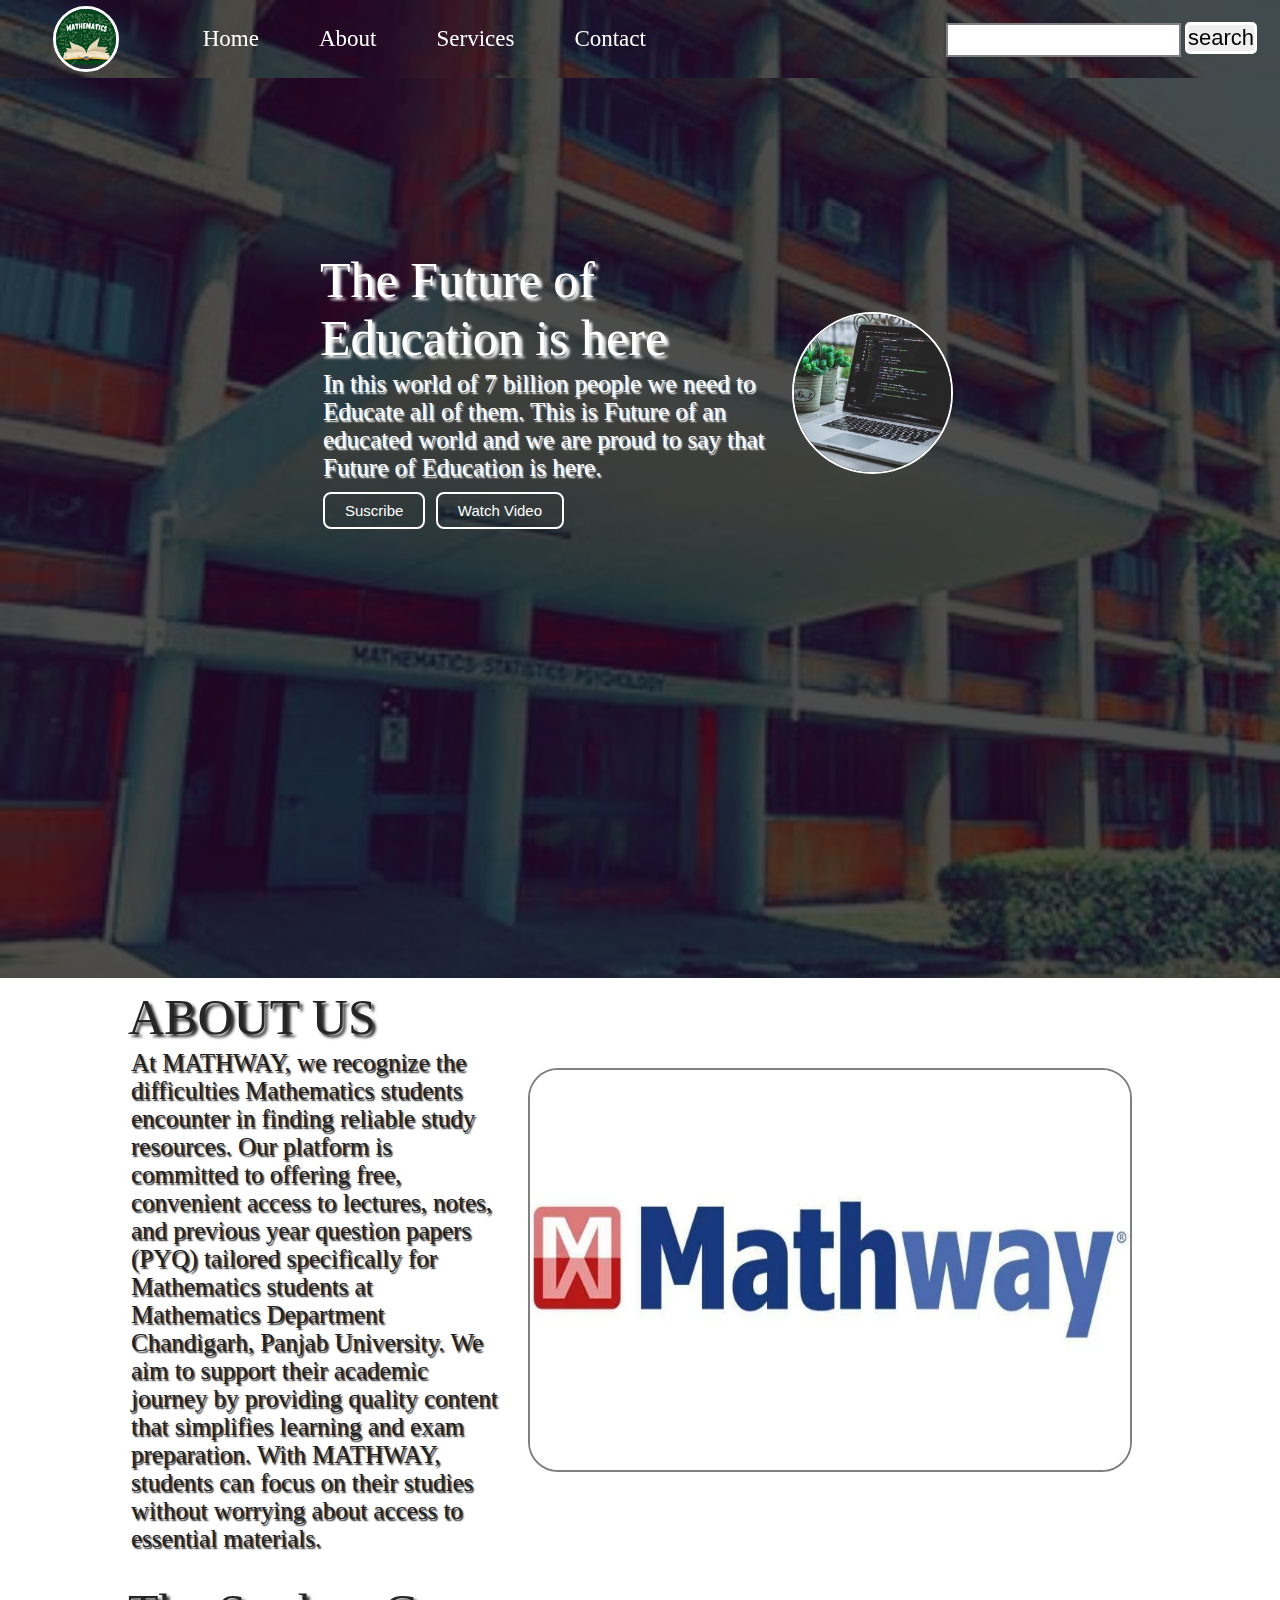
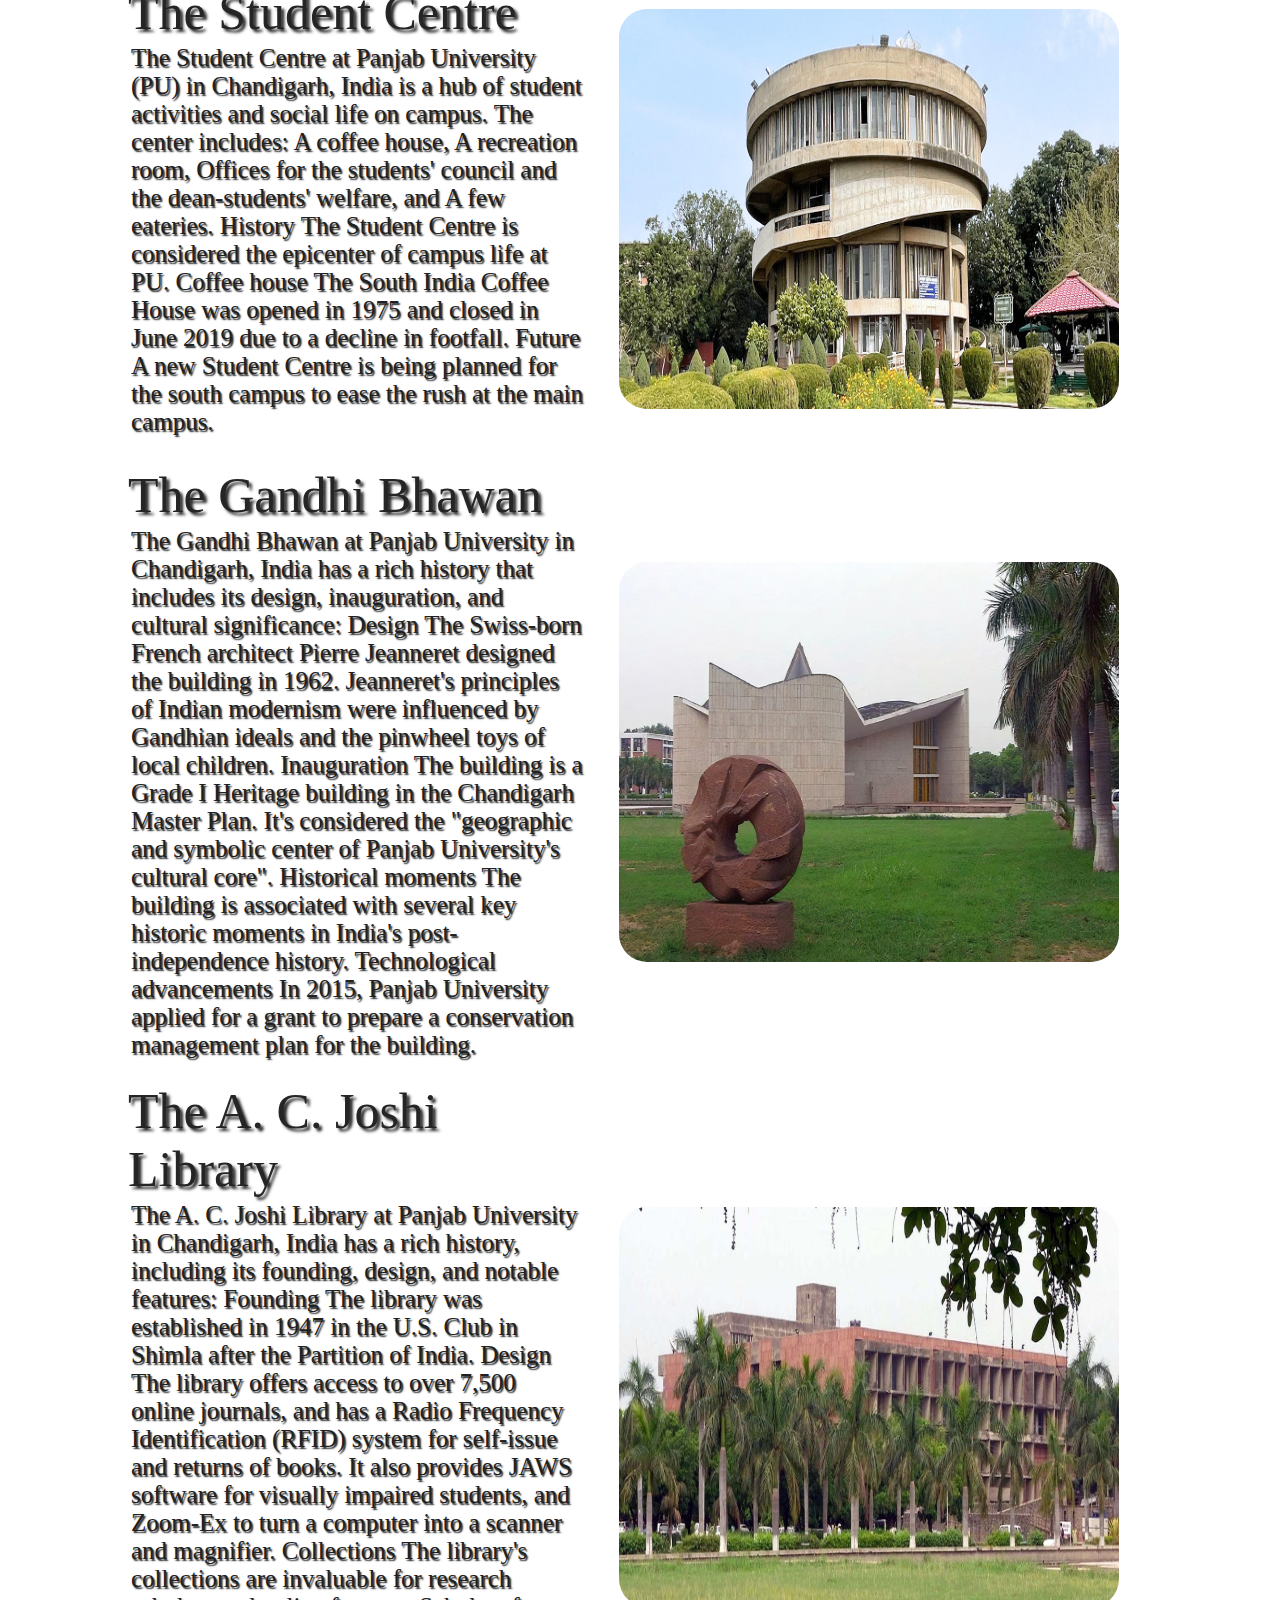
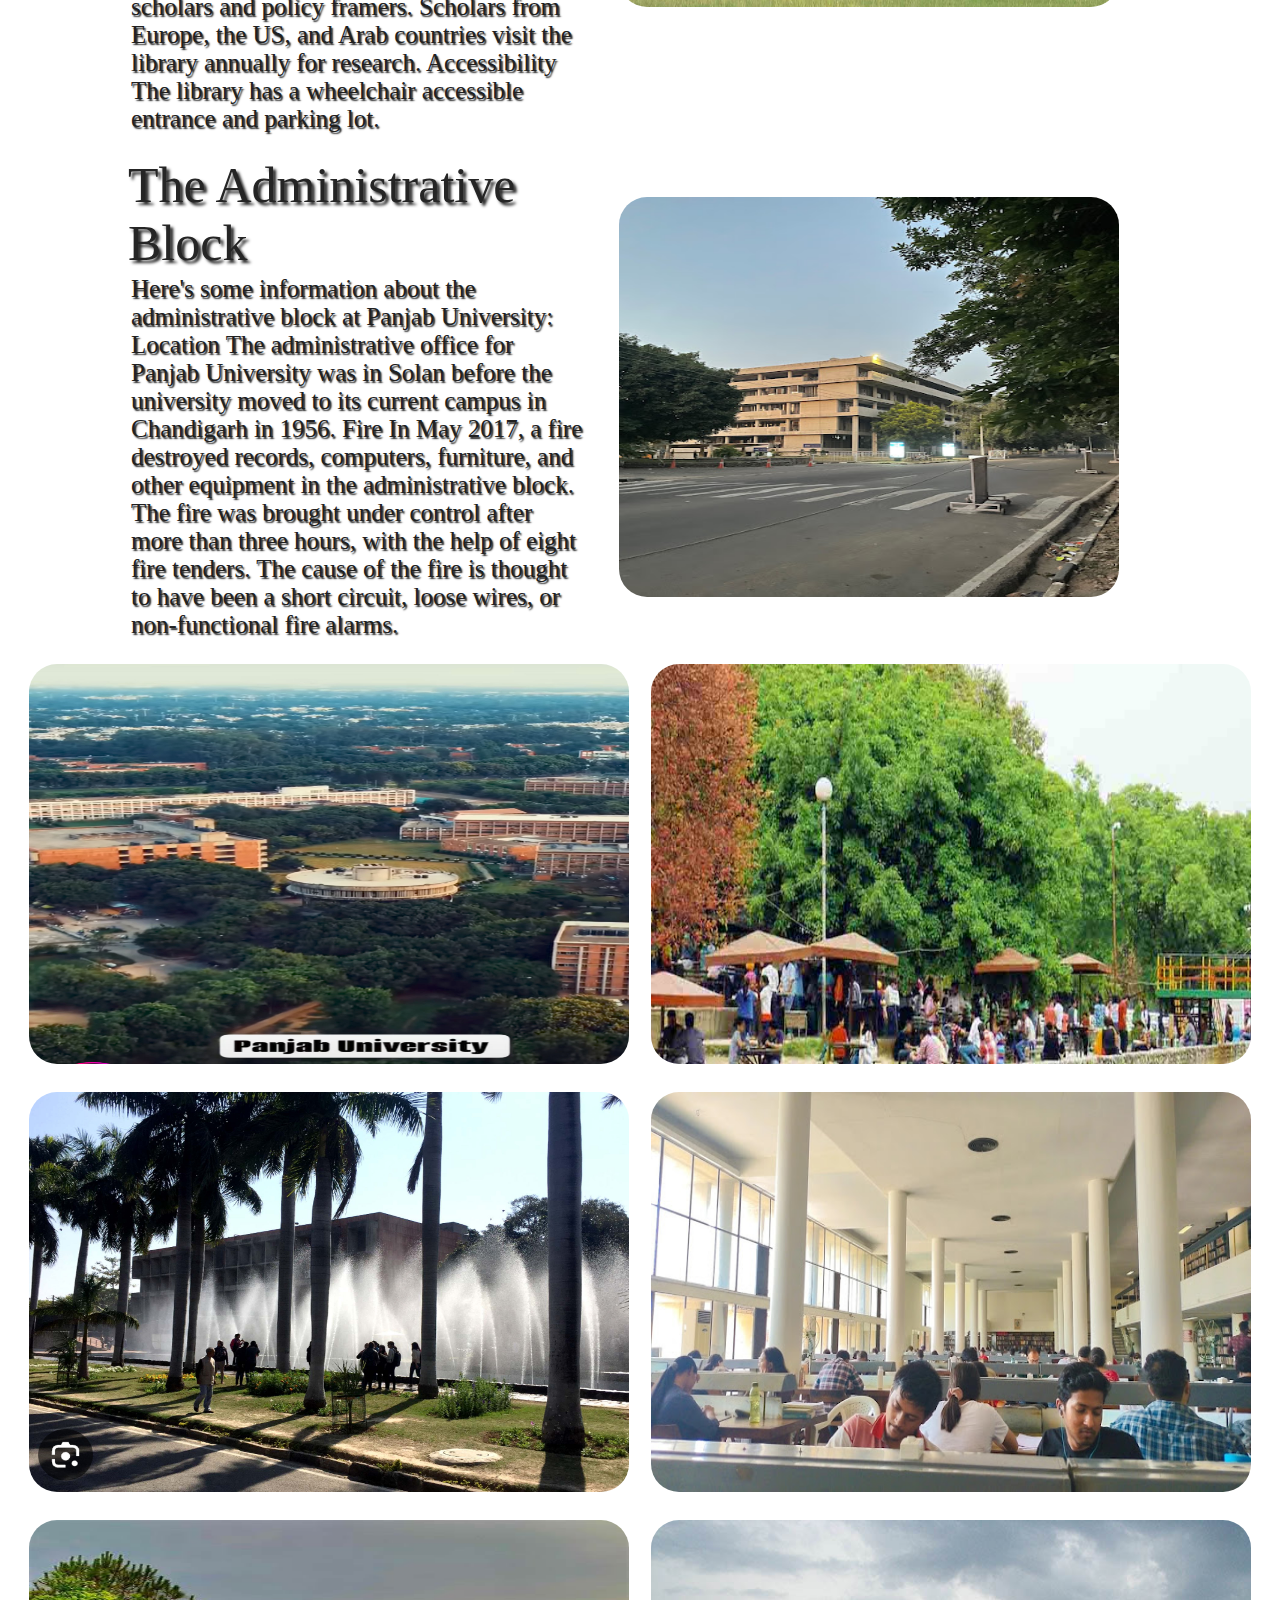
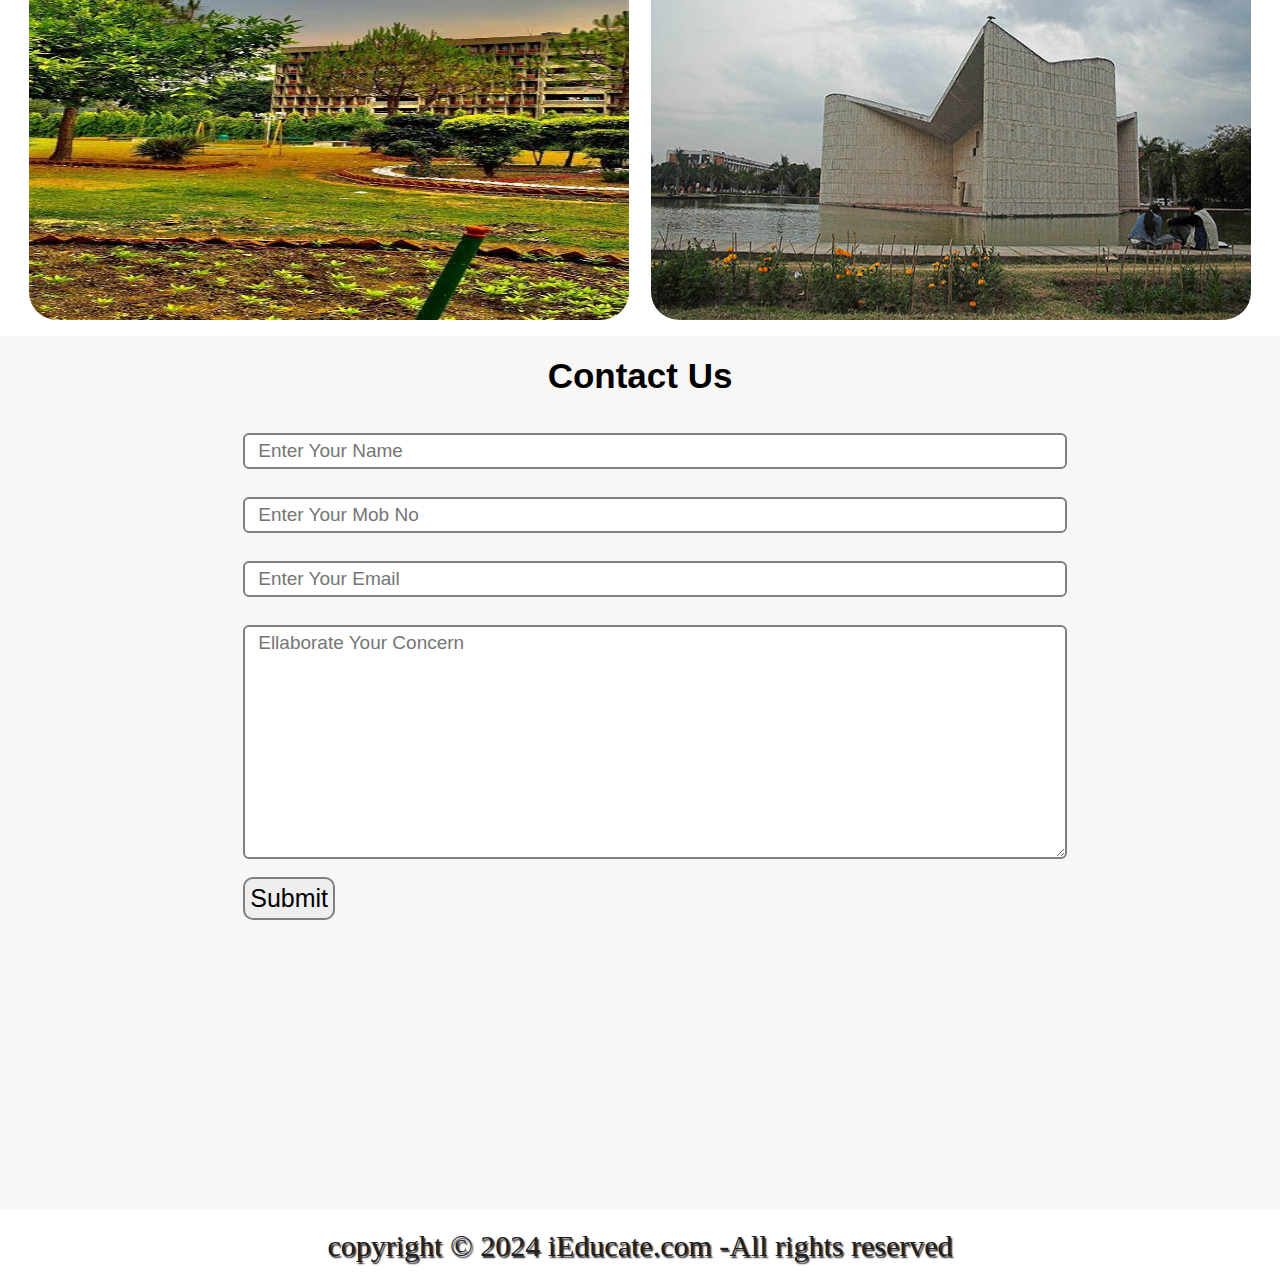
<file: index.html>
<!DOCTYPE html>
<html lang="en">
<head>
    <meta charset="UTF-8">
    <meta name="viewport" content="width=device-width, initial-scale=1.0">
    <link rel="stylesheet" href="index.css">
    <title>iEducate-Transforming online Education</title>
</head>
<body>
 <nav class="navbar background h-nav-resp">
    <ul class="nav-list v-class-resp">
       <div class="logo"><img src="iconmathematic2.jpg" alt="logo"></div>
        <li><a href="index.html">Home</a></li>
        <li><a href="about.html">About</a></li>
        <li><a href="#services">Services</a></li>
        <li><a href="#contact">Contact</a></li>
    </ul>
    <div class="rightNav v-class-resp">
        <input  type="text" name="search" id="search">
        <button class="btnbtn-sm">search</button>
    </div>
    
    <div class="burger">
        <div class="line"></div>
        <div class="line"></div>
        <div class="line"></div>
    </div>

 </nav>

 <section class="background firstSection">
    <div class="box-main">
        <div class="firstHalf">
            <p class="text-big">The Future of Education is here</p>
            <p class="text-small1">In this world of 7 billion people
                 we need to Educate
                 all of them. This is Future of an educated world
                  and we are proud to
                  say that Future of Education is here.</p>
                  <div class="buttons">
                 <button class="btn1">Suscribe</button>
                 <button class="btn2">Watch Video</button>

                  </div>
        </div>

        <div class="secondHalf">
            
            <img class="math3" src="laptop3.jpg" alt="">
        </div>
    </div>

 </section>

 

<section class="section">
    <div class="paras">
    <p class="sectionTag text-big1">ABOUT US</p>
   <p class="sectionSubTag text-small">At MATHWAY, we recognize the difficulties Mathematics students encounter in finding reliable study resources. Our platform is committed to offering free, convenient access to lectures, notes, and previous year question papers (PYQ) tailored specifically for Mathematics students at Mathematics Department Chandigarh, Panjab University. We aim to support their academic journey by providing quality content that simplifies learning and exam preparation. With MATHWAY, students can focus on their studies without worrying about access to essential materials.
   </p>
</div>

      <div class="thumbnail00">
        <img  src="mathway.webp" alt="laptop-image">
      </div>
</section>

<section class="section section-left">
    <div class="paras">
    <p class="sectionTag text-big1">The Student Centre </p>
   <p class="sectionSubTag text-small">The Student Centre at Panjab University (PU) in Chandigarh, India is a hub of student activities and social life on campus. The center includes: A coffee house, A recreation room, Offices for the students' council and the dean-students' welfare, and A few eateries. History
    The Student Centre is considered the epicenter of campus life at PU.
    Coffee house
    The South India Coffee House was opened in 1975 and closed in June 2019 due to a decline in footfall.
    Future
    A new Student Centre is being planned for the south campus to ease the rush at the main campus.

   </p>
</div>

      <div class="thumbnail">
        <img  src="sttuucc.jpg" alt="laptop-image">
      </div>
</section>



<section class="section section-left">
    <div class="paras">
    <p class="sectionTag text-big1">The Gandhi Bhawan</p>
   <p class="sectionSubTag text-small">The Gandhi Bhawan at Panjab University in Chandigarh, India has a rich history that includes its design, inauguration, and cultural significance: 
    Design
    The Swiss-born French architect Pierre Jeanneret designed the building in 1962. Jeanneret's principles of Indian modernism were influenced by Gandhian ideals and the pinwheel toys of local children. 
    Inauguration
   
    The building is a Grade I Heritage building in the Chandigarh Master Plan. It's considered the "geographic and symbolic center of Panjab University's cultural core". 
    Historical moments
    The building is associated with several key historic moments in India's post-independence history. 
    Technological advancements
    In 2015, Panjab University applied for a grant to prepare a conservation management plan for the building. 
   </p>
</div>

      <div class="thumbnail">
        <img  src="ggaannddhi.jpeg" alt="laptop-image">
      </div>
</section>


<section class="section">
    <div class="paras">
    <p class="sectionTag text-big1">The A. C. Joshi Library</p>
   <p class="sectionSubTag text-small">The A. C. Joshi Library at Panjab University in Chandigarh, India has a rich history, including its founding, design, and notable features: 
    Founding
    The library was established in 1947 in the U.S. Club in Shimla after the Partition of India. 
    Design
    The library offers access to over 7,500 online journals, and has a Radio Frequency Identification (RFID) system for self-issue and returns of books. It also provides JAWS software for visually impaired students, and Zoom-Ex to turn a computer into a scanner and magnifier. 
    Collections
    The library's collections are invaluable for research scholars and policy framers. Scholars from Europe, the US, and Arab countries visit the library annually for research. 
    Accessibility
    The library has a wheelchair accessible entrance and parking lot.
   </p>
</div>

      <div class="thumbnail">
        <img  src="AACCJOSHI.jpg" alt="laptop-image">
      </div>
</section>


<section class="section">
    <div class="paras">
    <p class="sectionTag text-big1">The Administrative Block</p>
   <p class="sectionSubTag text-small">Here's some information about the administrative block at Panjab University: 
    Location
    The administrative office for Panjab University was in Solan before the university moved to its current campus in Chandigarh in 1956. 
    Fire
    In May 2017, a fire destroyed records, computers, furniture, and other equipment in the administrative block. The fire was brought under control after more than three hours, with the help of eight fire tenders. The cause of the fire is thought to have been a short circuit, loose wires, or non-functional fire alarms. 
    
   </p>
</div>

      <div class="thumbnail">
        <img  src="AdminBlock.jpg" alt="laptop-image">
      </div>
</section>







<section class="section2">
    <div class="box1"><img src="gola.jpg" alt="Gola"></div>
    <div class="box2"><img src="ground.jpg" alt="ground"></div>
</section>

<section class="section2">
    <div><img src="jharana.jpg" alt=""></div>
    <div><img src="AC joshi inner.jpg" alt="Acjoshi"></div>
</section>

<section class="section2">
    <div><img src="img22.jpeg" alt=""></div>
    <div><img src="img33.jpg" alt="Acjoshi"></div>
</section>
<section class="contact">
    <h2 class="text-center">Contact Us</h2>
    
        <div class="form">
            <input class="form-input" type="text" name="name" id="id" placeholder="Enter Your Name">
            <input  class="form-input" type="text" name="phone" id="phone" placeholder="Enter Your Mob No">
            <input  class="form-input" type="email" name="email" id="email" placeholder="Enter Your Email">
           <textarea  class="form-input" name="text" id="text" cols="30" rows="10" placeholder="Ellaborate Your Concern"></textarea>
          <button class="btn btn-dark">Submit</button>
        </div>
</section>

<footer>
    <p class="text-footer">

        copyright &copy; 2024 iEducate.com -All rights reserved
    </p>
</footer>

<script src="index.js"></script>
</body>
</html>
</file>
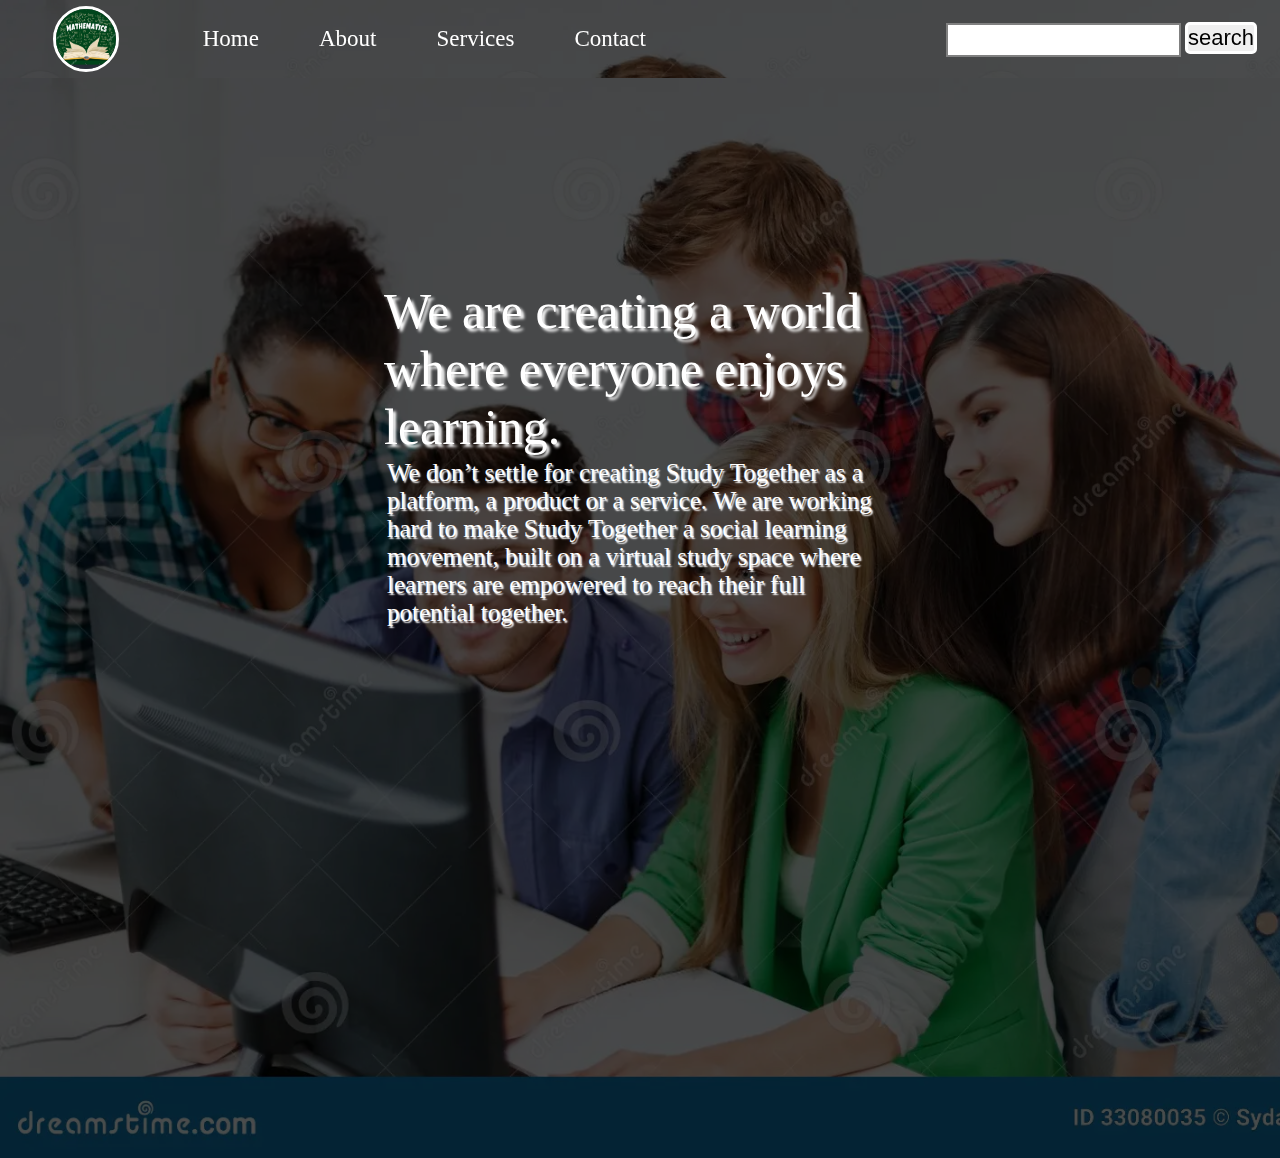
<file: aabboouut.html>
<!DOCTYPE html>
<html lang="en">
<head>
    <meta charset="UTF-8">
    <meta name="viewport" content="width=device-width, initial-scale=1.0">
    <link rel="stylesheet" href="about.css">
    <title>iEducate-Transforming online Education</title>
</head>
<body>
 <nav class="navbar background h-nav-resp">
    <ul class="nav-list v-class-resp">
       <div class="logo"><img src="iconmathematic2.jpg" alt="logo"></div>
        <li><a href="#home">Home</a></li>
        <li><a href="#about">About</a></li>
        <li><a href="#services">Services</a></li>
        <li><a href="#contact">Contact</a></li>
    </ul>
    <div class="rightNav v-class-resp">
        <input  type="text" name="search" id="search">
        <button class="btnbtn-sm">search</button>
    </div>
    
    <div class="burger">
        <div class="line"></div>
        <div class="line"></div>
        <div class="line"></div>
    </div>

 </nav>

 <section class="background firstSection">
    <div class="box-main">
        <div class="firstHalf">
            <p class="text-big">We are creating a world where everyone enjoys learning.</p>
            <p class="text-small1">We don’t settle for creating Study Together as a platform,
                 a product or a service. We are working hard to make Study Together a social 
                 learning movement, built on a virtual study space where learners are 
                 empowered to reach their full potential together.</p>
                 
        </div>


 </section>
</file>
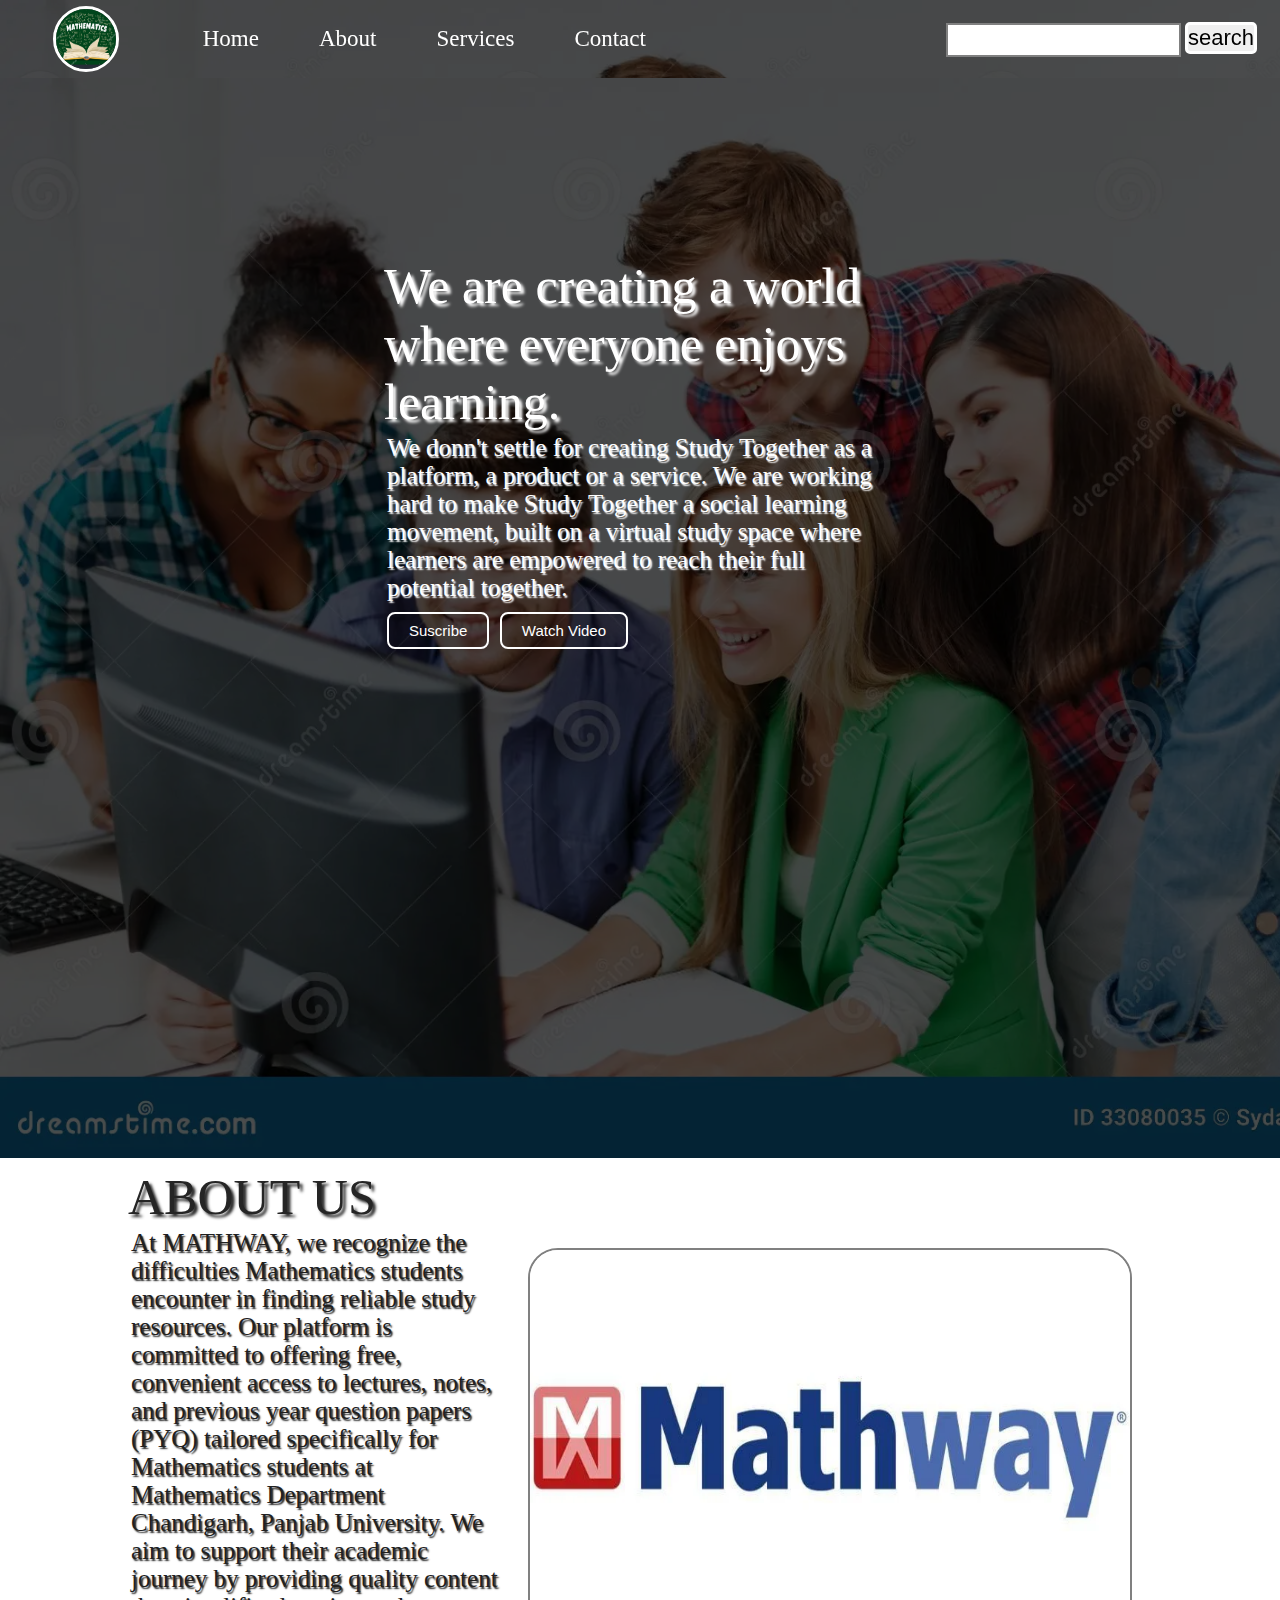
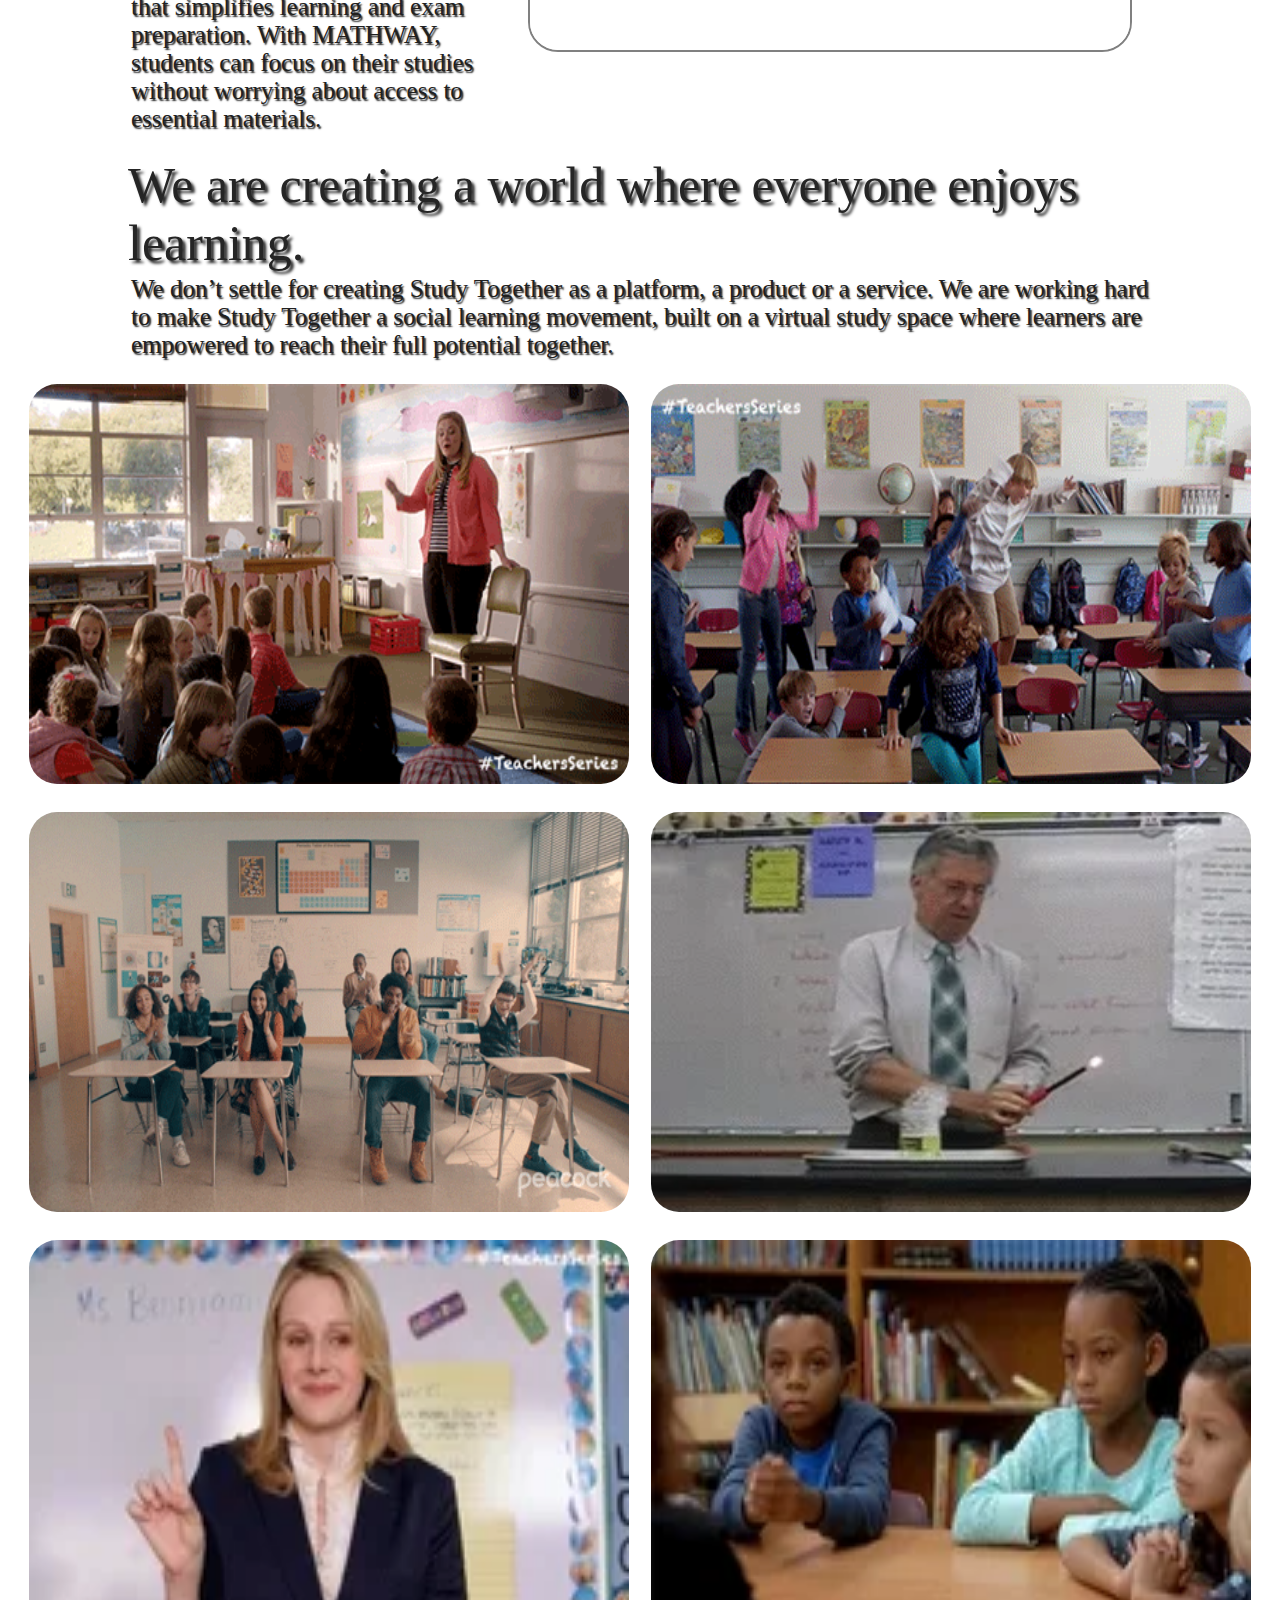
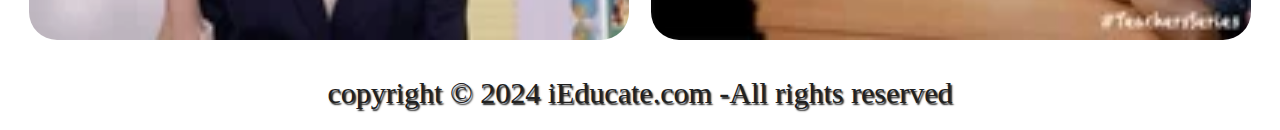
<file: about.html>
<!DOCTYPE html>
<html lang="en">
<head>
    <meta charset="UTF-8">
    <meta name="viewport" content="width=device-width, initial-scale=1.0">
    <link rel="stylesheet" href="about.css">
    <title>iEducate-Transforming online Education</title>
</head>
<body>
 <nav class="navbar background h-nav-resp">
    <ul class="nav-list v-class-resp">
       <div class="logo"><img src="iconmathematic2.jpg" alt="logo"></div>
        <li><a href="index.html">Home</a></li>
        <li><a href="about.html">About</a></li>
        <li><a href="#services">Services</a></li>
        <li><a href="#contact">Contact</a></li>
    </ul>
    <div class="rightNav v-class-resp">
        <input  type="text" name="search" id="search">
        <button class="btnbtn-sm">search</button>
    </div>
    
    <div class="burger">
        <div class="line"></div>
        <div class="line"></div>
        <div class="line"></div>
    </div>

 </nav>

 <section class="background firstSection">
    <div class="box-main">
        <div class="firstHalf">
            <p class="text-big">We are creating a world where everyone enjoys learning.</p>
            <p class="text-small1">We donn't settle for creating Study Together as a platform,
                a product or a service. We are working hard to make Study Together a social 
                learning movement, built on a virtual study space where learners are 
                empowered to reach their full potential together.</p>
                  <div class="buttons">
                 <button class="btn1">Suscribe</button>
                 <button class="btn2">Watch Video</button>

                  </div>
        </div>

       

 </section>

 

<section class="section">
    <div class="paras">
    <p class="sectionTag text-big1">ABOUT US</p>
   <p class="sectionSubTag text-small">At MATHWAY, we recognize the difficulties Mathematics students encounter in finding reliable study resources. Our platform is committed to offering free, convenient access to lectures, notes, and previous year question papers (PYQ) tailored specifically for Mathematics students at Mathematics Department Chandigarh, Panjab University. We aim to support their academic journey by providing quality content that simplifies learning and exam preparation. With MATHWAY, students can focus on their studies without worrying about access to essential materials.
   </p>
</div>

      <div class="thumbnail00">
        <img  src="mathway.webp" alt="laptop-image">
      </div>
</section>

<section class="section section-left">
    <div class="paras">
    <p class="sectionTag text-big1">We are creating a world where everyone enjoys learning. </p>
   <p class="sectionSubTag text-small">We don’t settle for creating Study Together as a platform, 
    a product or a service. We are working hard to make Study Together a social learning movement,
     built on a virtual study space where learners are empowered to reach their full potential together.
   </p>

</section>











<section class="section2">
    <div class="box1"><img src="vd1.gif" alt="Gola"></div>
    <div class="box2"><img src="vd2.gif" alt="ground"></div>
</section>

<section class="section2">
    <div><img src="vd3.gif" alt=""></div>
    <div><img src="vd4.webp" alt="Acjoshi"></div>
</section>

<section class="section2">
    <div><img src="vd7.webp" alt=""></div>
    <div><img src="vd6.webp" alt="Acjoshi"></div>
</section>

<footer>
    <p class="text-footer">
        copyright &copy; 2024 iEducate.com -All rights reserved
    </p>
</footer>

<script src="index.js"></script>
</body>
</html>
</file>
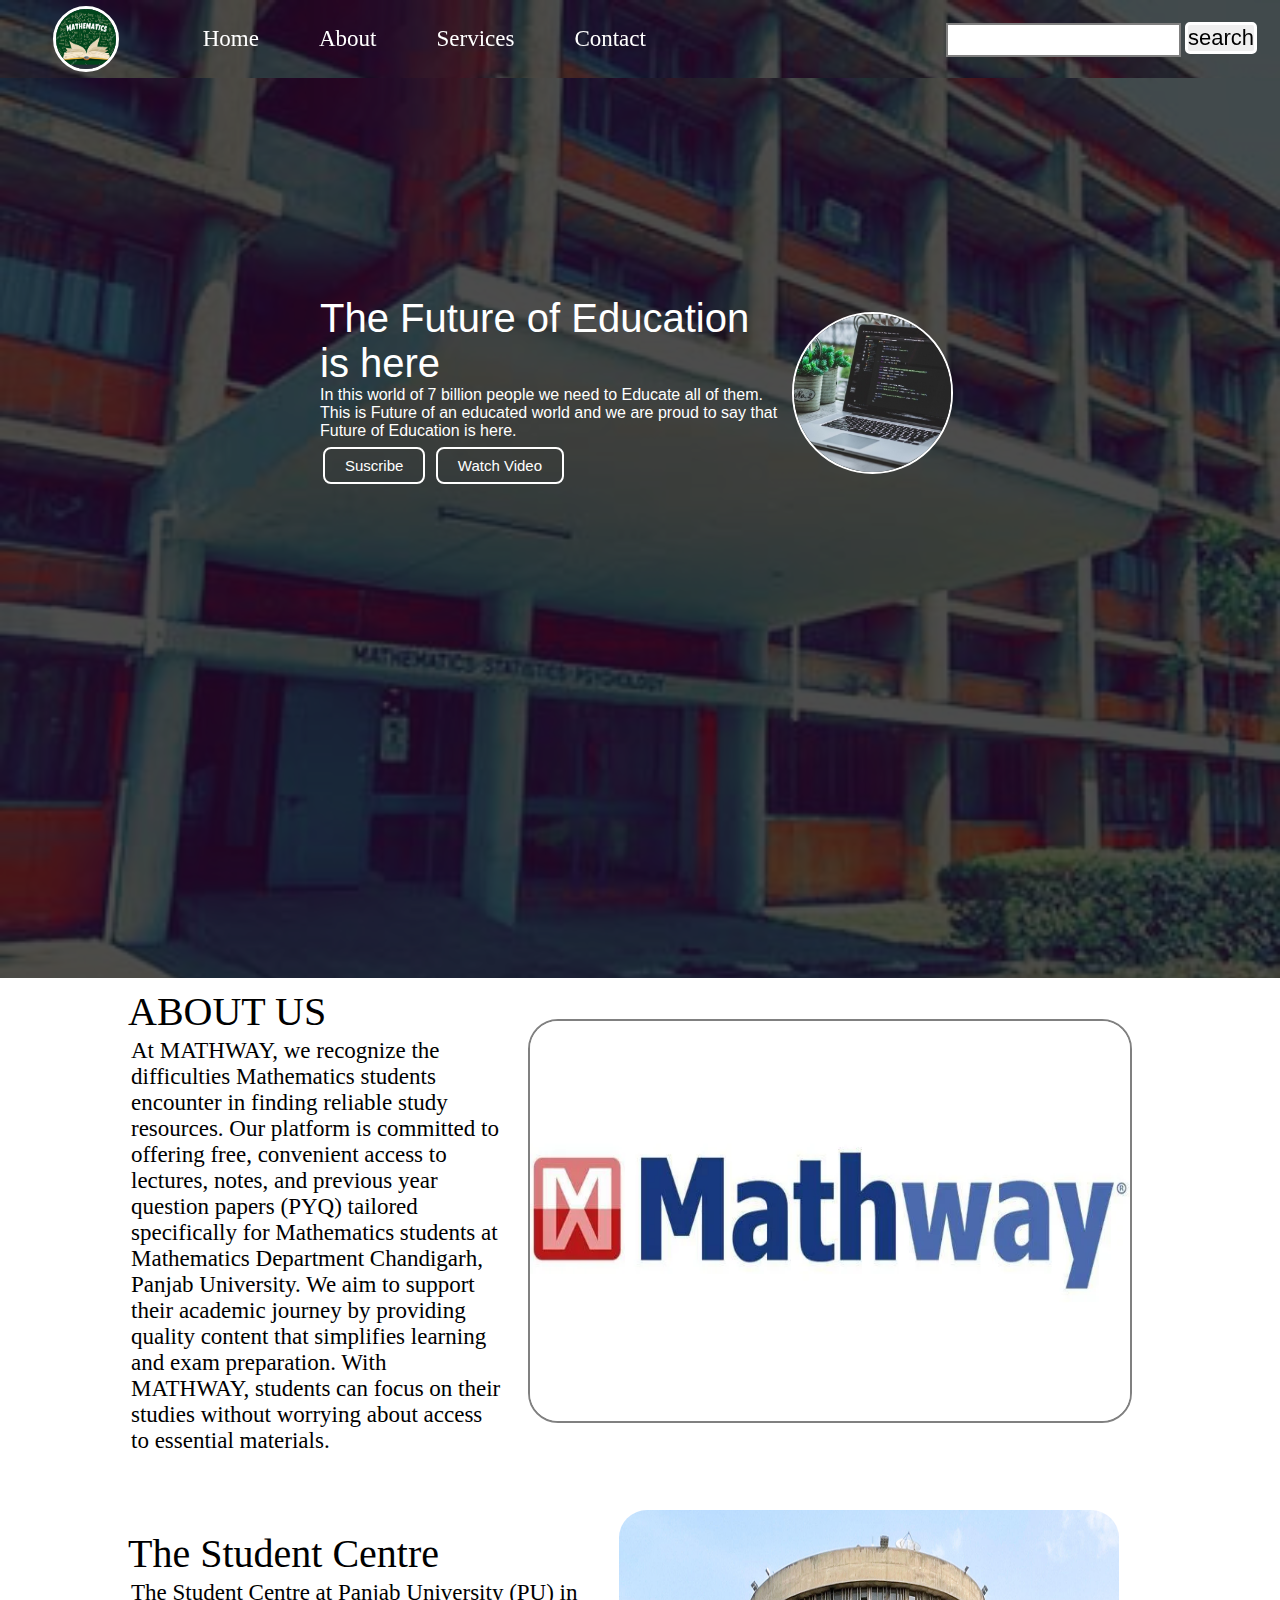
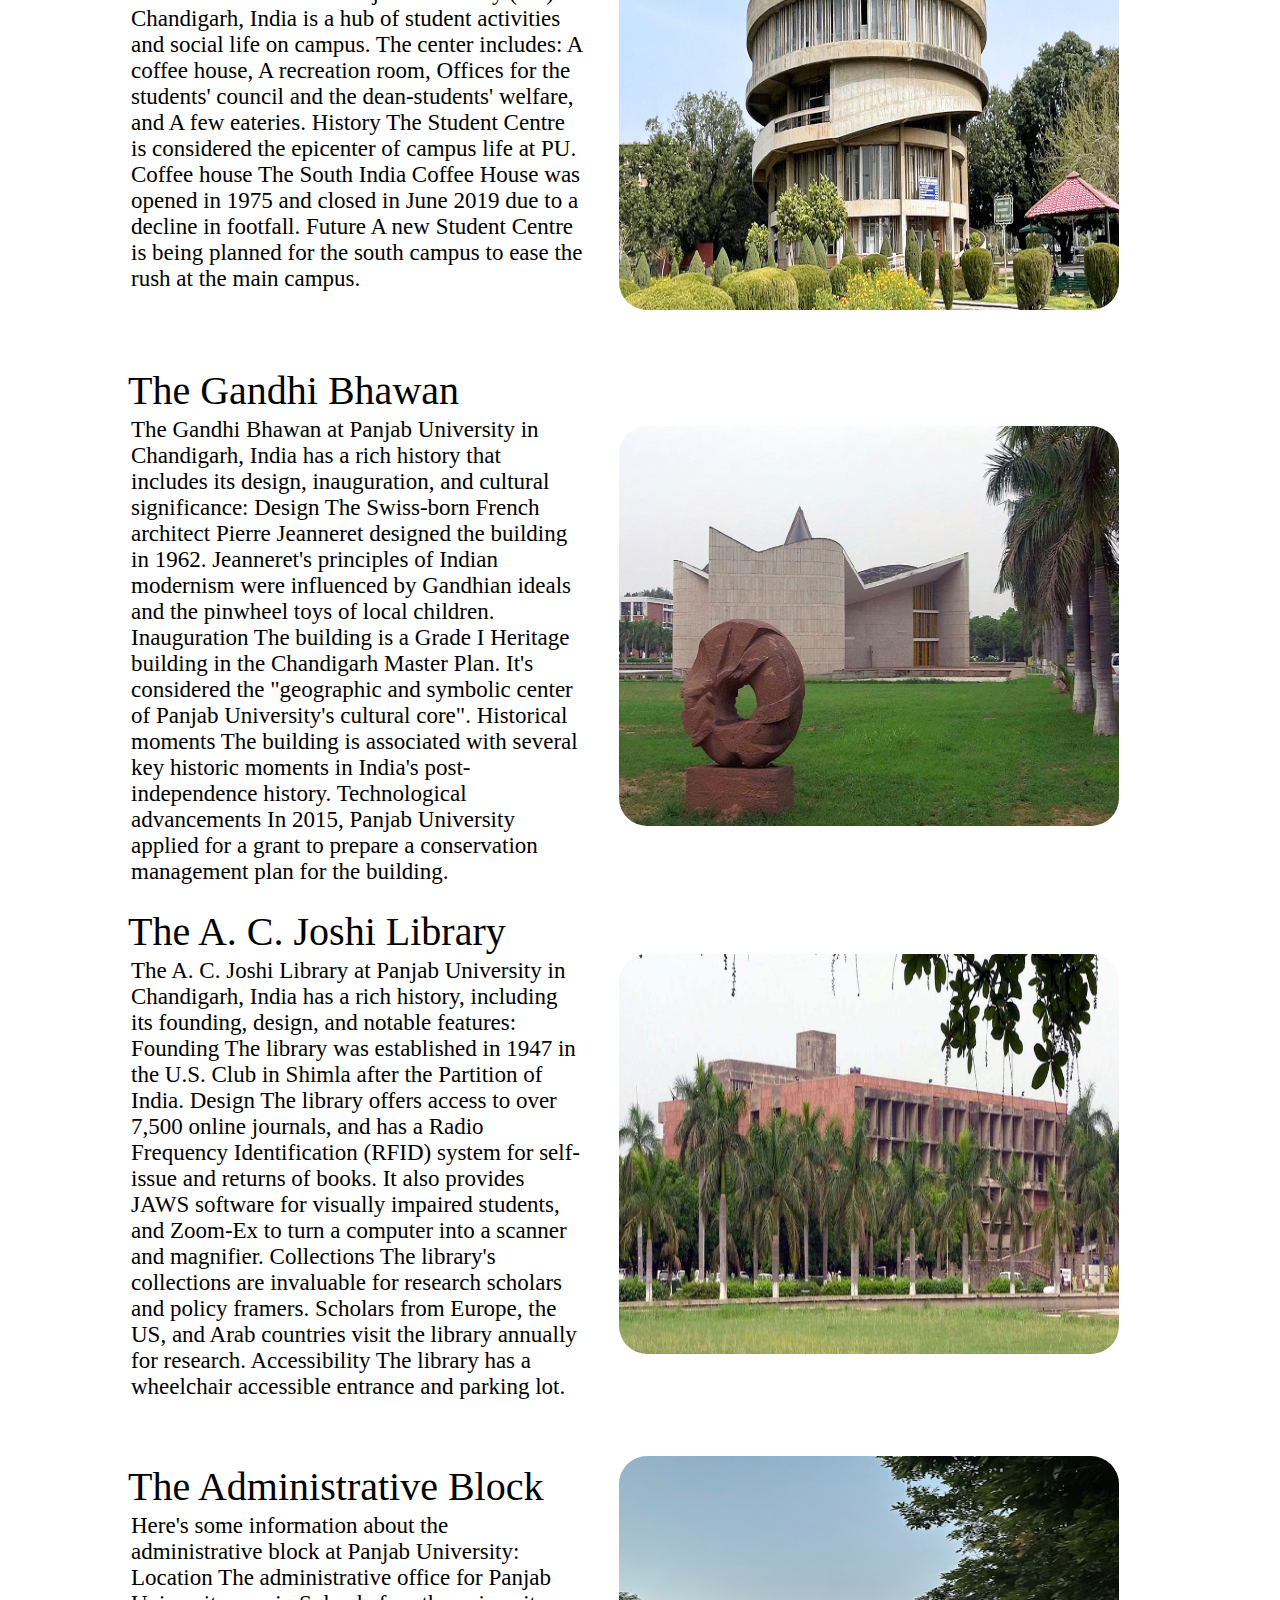
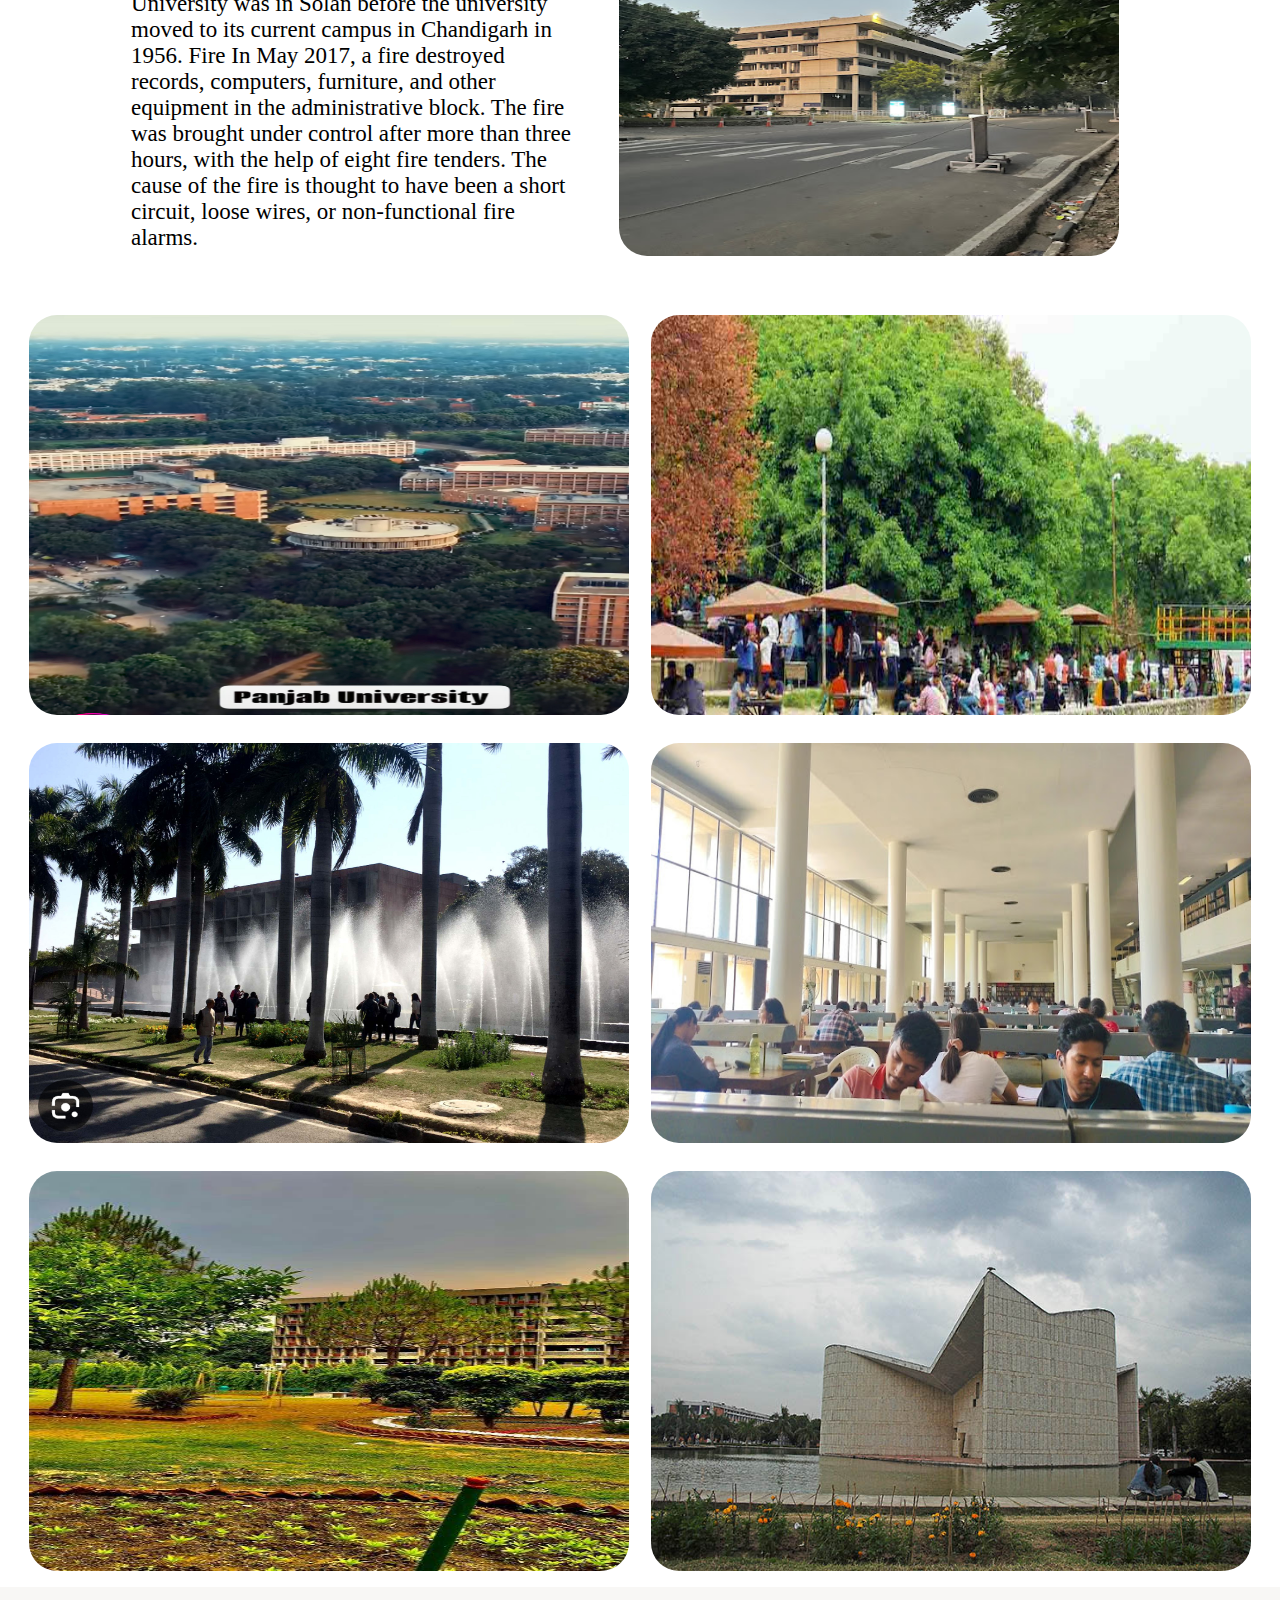
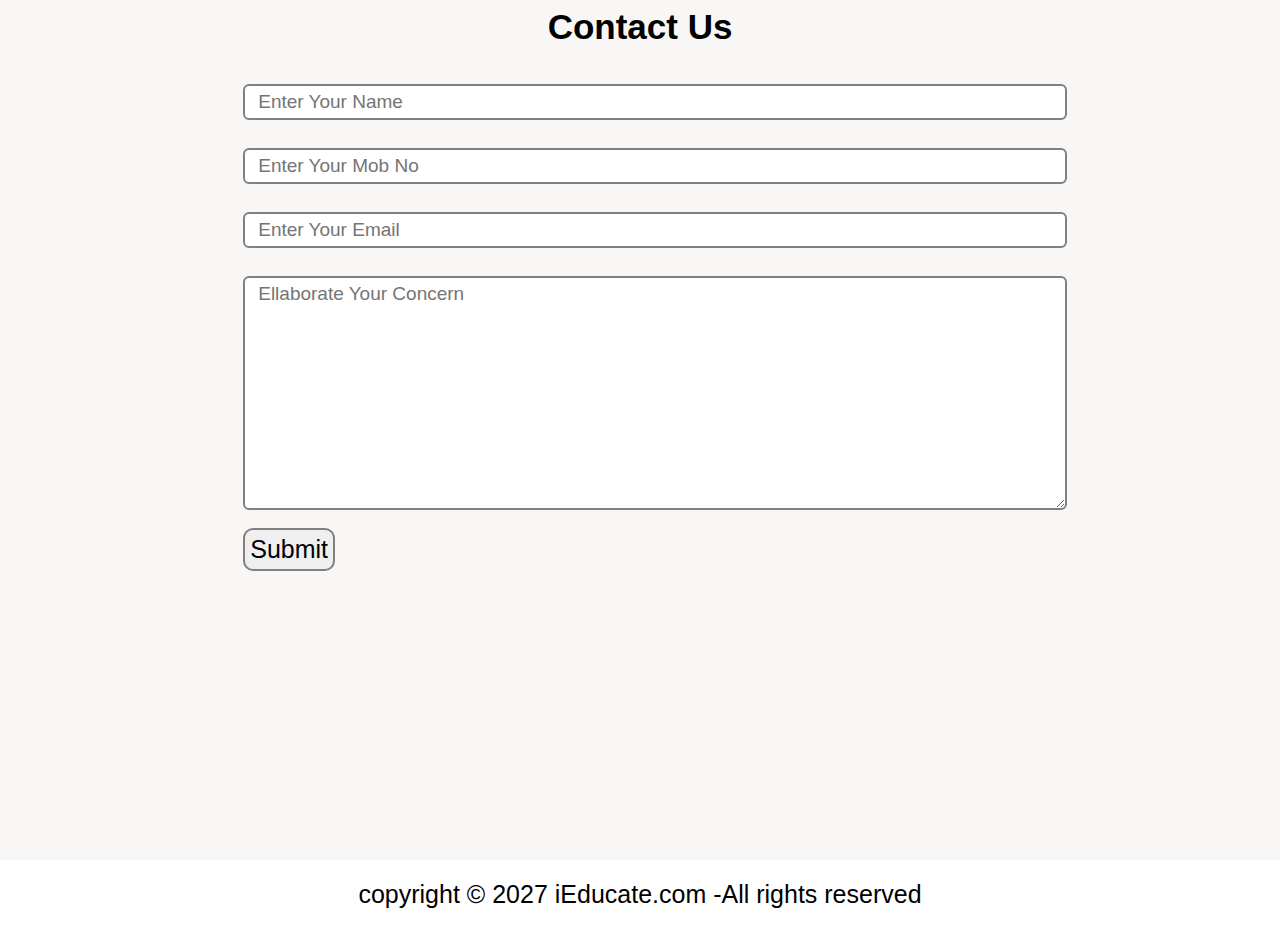
<file: home.html>
<!DOCTYPE html>
<html lang="en">
<head>
    <meta charset="UTF-8">
    <meta name="viewport" content="width=device-width, initial-scale=1.0">
    <link rel="stylesheet" href="home.css">
    <title>iEducate-Transforming online Education</title>
</head>
<body>
 <nav class="navbar background h-nav-resp">
    <ul class="nav-list v-class-resp">
       <div class="logo"><img src="iconmathematic2.jpg" alt="logo"></div>
        <li><a href="home.html">Home</a></li>
        <li><a href="about.html">About</a></li>
        <li><a href="#services">Services</a></li>
        <li><a href="#contact">Contact</a></li>
    </ul>
    <div class="rightNav v-class-resp">
        <input  type="text" name="search" id="search">
        <button class="btnbtn-sm">search</button>
    </div>
    
    <div class="burger">
        <div class="line"></div>
        <div class="line"></div>
        <div class="line"></div>
    </div>

 </nav>

 <section class="background firstSection">
    <div class="box-main">
        <div class="firstHalf">
            <p class="text-big">The Future of Education is here</p>
            <p class="text-small1">In this world of 7 billion people
                 we need to Educate
                 all of them. This is Future of an educated world
                  and we are proud to
                  say that Future of Education is here.</p>
                  <div class="buttons">
                 <button class="btn1">Suscribe</button>
                 <button class="btn2">Watch Video</button>

                  </div>
        </div>

        <div class="secondHalf">
            
            <img class="math3" src="laptop3.jpg" alt="">
        </div>
    </div>

 </section>

 

<section class="section">
    <div class="paras">
    <p class="sectionTag text-big">ABOUT US</p>
   <p class="sectionSubTag text-small">At MATHWAY, we recognize the difficulties Mathematics students encounter in finding reliable study resources. Our platform is committed to offering free, convenient access to lectures, notes, and previous year question papers (PYQ) tailored specifically for Mathematics students at Mathematics Department Chandigarh, Panjab University. We aim to support their academic journey by providing quality content that simplifies learning and exam preparation. With MATHWAY, students can focus on their studies without worrying about access to essential materials.
   </p>
</div>

      <div class="thumbnail00">
        <img  src="mathway.webp" alt="laptop-image">
      </div>
</section>

<section class="section section-left">
    <div class="paras">
    <p class="sectionTag text-big">The Student Centre </p>
   <p class="sectionSubTag text-small">The Student Centre at Panjab University (PU) in Chandigarh, India is a hub of student activities and social life on campus. The center includes: A coffee house, A recreation room, Offices for the students' council and the dean-students' welfare, and A few eateries. History
    The Student Centre is considered the epicenter of campus life at PU.
    Coffee house
    The South India Coffee House was opened in 1975 and closed in June 2019 due to a decline in footfall.
    Future
    A new Student Centre is being planned for the south campus to ease the rush at the main campus.

   </p>
</div>

      <div class="thumbnail">
        <img  src="sttuucc.jpg" alt="laptop-image">
      </div>
</section>



<section class="section section-left">
    <div class="paras">
    <p class="sectionTag text-big">The Gandhi Bhawan</p>
   <p class="sectionSubTag text-small">The Gandhi Bhawan at Panjab University in Chandigarh, India has a rich history that includes its design, inauguration, and cultural significance: 
    Design
    The Swiss-born French architect Pierre Jeanneret designed the building in 1962. Jeanneret's principles of Indian modernism were influenced by Gandhian ideals and the pinwheel toys of local children. 
    Inauguration
   
    The building is a Grade I Heritage building in the Chandigarh Master Plan. It's considered the "geographic and symbolic center of Panjab University's cultural core". 
    Historical moments
    The building is associated with several key historic moments in India's post-independence history. 
    Technological advancements
    In 2015, Panjab University applied for a grant to prepare a conservation management plan for the building. 
   </p>
</div>

      <div class="thumbnail">
        <img  src="ggaannddhi.jpeg" alt="laptop-image">
      </div>
</section>


<section class="section">
    <div class="paras">
    <p class="sectionTag text-big">The A. C. Joshi Library</p>
   <p class="sectionSubTag text-small">The A. C. Joshi Library at Panjab University in Chandigarh, India has a rich history, including its founding, design, and notable features: 
    Founding
    The library was established in 1947 in the U.S. Club in Shimla after the Partition of India. 
    Design
    The library offers access to over 7,500 online journals, and has a Radio Frequency Identification (RFID) system for self-issue and returns of books. It also provides JAWS software for visually impaired students, and Zoom-Ex to turn a computer into a scanner and magnifier. 
    Collections
    The library's collections are invaluable for research scholars and policy framers. Scholars from Europe, the US, and Arab countries visit the library annually for research. 
    Accessibility
    The library has a wheelchair accessible entrance and parking lot.
   </p>
</div>

      <div class="thumbnail">
        <img  src="AACCJOSHI.jpg" alt="laptop-image">
      </div>
</section>


<section class="section">
    <div class="paras">
    <p class="sectionTag text-big"> The Administrative Block</p>
   <p class="sectionSubTag text-small">Here's some information about the administrative block at Panjab University: 
    Location
    The administrative office for Panjab University was in Solan before the university moved to its current campus in Chandigarh in 1956. 
    Fire
    In May 2017, a fire destroyed records, computers, furniture, and other equipment in the administrative block. The fire was brought under control after more than three hours, with the help of eight fire tenders. The cause of the fire is thought to have been a short circuit, loose wires, or non-functional fire alarms. 
    
   </p>
</div>

      <div class="thumbnail">
        <img  src="AdminBlock.jpg" alt="laptop-image">
      </div>
</section>


<section class="section2">
    <div class="box1"><img src="gola.jpg" alt="Gola"></div>
    <div class="box2"><img src="ground.jpg" alt="ground"></div>
</section>

<section class="section2">
    <div><img src="jharana.jpg" alt=""></div>
    <div><img src="AC joshi inner.jpg" alt="Acjoshi"></div>
</section>

<section class="section2">
    <div><img src="img22.jpeg" alt=""></div>
    <div><img src="img33.jpg" alt="Acjoshi"></div>
</section>
<section class="contact">
    <h2 class="text-center">Contact Us</h2>
    
        <div class="form">
            <input class="form-input" type="text" name="name" id="id" placeholder="Enter Your Name">
            <input  class="form-input" type="text" name="phone" id="phone" placeholder="Enter Your Mob No">
            <input  class="form-input" type="email" name="email" id="email" placeholder="Enter Your Email">
           <textarea  class="form-input" name="text" id="text" cols="30" rows="10" placeholder="Ellaborate Your Concern"></textarea>
          <button class="btn btn-dark">Submit</button>
        </div>
</section>

<footer>
    <p class="text-footer">

        copyright &copy; 2027 iEducate.com -All rights reserved
    </p>
</footer>

<script src="index.js"></script>
</body>
</html>
</file>
<file: index.css>
*{
    margin: 0;
    padding: 0;

}

.logo{
    width: 20%;
    display: flex;
    justify-content: center;
    align-items: center;
}

.logo img{
    width: 60px;
    height: 60px;
    border: 3px solid white;
    border-radius: 120px;
}



.navbar{
    display: flex;
    align-items: center;
    justify-content: center;
    position: sticky;
    top: 0;
    cursor: pointer;

}

.nav-list{
    width: 70%;
   /* background-color: black;*/
    display: flex;
    align-items: center;
}

.nav-list li{
    list-style: none;
    padding: 26px 30px;

}

.nav-list li a{
    text-decoration: none;
    color: white;
    font-size: 23px;
}

.nav-list li a:hover{
    text-decoration: none;
    color: rgb(202, 26, 26);
}

.rightNav{
   /* background-color: blueviolet;*/
    width: 30%;
    text-align: right;
    padding: 0 23px;
}

.btnbtn-sm{
  font-size: 22px;
  border: 3px solid white;
  border-radius: 5px;
  margin: auto;
  
}


.text-small1{
    font-size: 25px;
    font-weight: 400;
    font-family: cursive;
    text-shadow: 1.5px 1.5px 1.5px white;
    color: white;
    margin: auto;
    padding: 3px;
    
}
#search{
    padding: 5px;
    font-size: 17px;
    border: 2px solid grey;

}

.background{
    background: rgba(0, 0, 0, 0.7) url('mathdepa.jpg');
    background-size: cover;
    background-blend-mode: darken;
}

.firstSection{
    height:100vh ;

}

.box-main{
    display: flex;
    max-width: 50%;
    justify-content: center;
    align-items: center;
   color: white;
   font-family: 'Segoe UI', Tahoma, Geneva, Verdana, sans-serif;
   height: 70%;
   margin: auto;
}

.firstHalf{
    width: 80%;
    display: flex;
    flex-direction: column;
    justify-content: center;
}


.secondHalf{
  width: 30%;
   
}
.secondHalf img{
    width: 90%;
    border: 2px solid white;
    border-radius: 100px;
    display: block;
    margin: auto;
}

.text-big1{
    font-size: 50px;
    font-weight: 400;
    font-family: cursive;
    text-shadow: 3px 3px 3px rgb(36, 36, 36);
    color: rgb(37, 37, 37);
   
}



.text-big{
    font-size: 50px;
    font-weight: 400;
    font-family: cursive;
    text-shadow: 3px 3px 3px white;
   
}


.text-small{
    font-size: 25px;
    font-weight: 400;
    font-family: cursive;
    text-shadow: 1.5px 1.5px 1.5px rgb(32, 32, 32);
    color:rgb(32, 32, 32);
    margin: auto;
    padding: 3px;
    
}

.btn1{
    padding: 8px 20px;
    margin: 7px 3px;
    border: 2px solid white;
    border-radius: 8px;
    background: none;
    color: white;
    cursor: pointer;
    font-size: 20px;
}

.btn1{
    padding: 8px 20px;
    margin: 7px 3px;
    border: 2px solid white;
    border-radius: 8px;
    background: none;
    color: white;
    cursor: pointer;
    font-size: 15px;
}

.btn2{
    padding: 8px 20px;
    margin: 7px 3px;
    border: 2px solid white;
    border-radius: 8px;
    background: none;
    color: white;
    cursor: pointer;
    font-size: 15px;
}

.section{
    display: flex;
   align-items: center;
   justify-content: space-evenly;
   max-width: 80%;
  margin: auto;
  background-color: white;
  color: black; 
  padding: 10px;
}

.section2{
    display: flex;
   align-items: center;
   justify-content: space-evenly;
   max-width: 100%;

  background-color: white;
  color: black; 
  padding: 10px;
}

.section2 img{
    
        width: 600px;
        height: 400px;
        border: 2px solid white;
        border-radius: 30px;
    }

.thumbnail{
    padding: 31px;
}

.thumbnail00{
   
    padding: 10px;
    margin: 10px;
}
.thumbnail00 img{
    width: 600px;
    height: 400px;
    border: 2px solid grey;
    border-radius: 30px;
   
    
   
    
}
.thumbnail img{
    width: 500px;
    height: 400px;
    border: 2px solid white;
    border-radius: 30px;
}

.thumbnail22 img{
    width: 200px;
    height: 200px;
    border: 2px solid white;
    border-radius: 30px;
}

.secLeft{
    flex-direction: row-reverse;
    height: 500px;
    display: flex;
   align-items: center;
   justify-content: space-evenly;
   max-width: 80%;
  margin: auto;
  background-color: white;
  color: black;  
}


.contact{
    background-color: rgb(248, 247, 245);
    height: 97vh;
}

.text-center{
    text-align: center;
   padding-top: 20px;
    font-family: sans-serif;
    font-size: 35px;

}

.form{
    max-width: 62%;
    margin: 23px auto;
}

.form-input{
    margin: 14px 0;
    padding: 5px 13px;
    width: 100%;
    font-size: 19px;
    border: 2px solid grey;
    border-radius: 6px;
    font-family: 'Segoe UI', Tahoma, Geneva, Verdana, sans-serif;
}

.btn-dark{
    margin: auto;
    padding: 5px;
   color: grey;
   border: 2px solid grey;
   border-radius: 10px;
  color: black;
  font-size: 25px;
}


.text-footer{
    text-align: center;
   
    margin: 10px;
    padding: 10px;
    font-family: sans-serif;
   
    font-size: 30px;
    font-family: cursive;
    font-weight: 400px;
    text-shadow: 1.5px 1.5px 1.5px rgb(32, 32, 32);
    color:rgb(32, 32, 32);
}


.burger{
position: absolute;
cursor: pointer;
right: 5%;
top: 15px;
display: none;
    .line{
        width: 33px;
        background-color: white ;
        height: 4px;
        margin: 6px 3px;
    
    }
}

@media screen and (max-width: 800px){
.nav-list{
    flex-direction: column;
}
.navbar{
    flex-direction: column;
    transition: all 0.7s ease-out;
    height: 447px;
}
.rightNav{
    text-align: center;
}

.firstSection{
    height:160vh ;

}

.box-main{
    flex-direction: column-reverse;
   max-width: 100%;
}

#search{
    width: 100%;
}

.burger{
    display: block;
}
.h-nav-resp{
    height: 73px;
}

.v-class-resp{
    opacity: 0;
}

.section{
   flex-direction: column-reverse;
   color: black;
  
}

.section2{
    flex-direction: column-reverse;
    color: black;
   
 }

 .section2 img{
    
    width: 300px;
    height: 200px;
    border: 2px solid white;
    border-radius: 30px;
}

.text-small1{
    font-size: 30px;
    font-weight: 400;
    font-family: cursive;
    text-shadow: 0.5px 0.5px 0.5px white;
    color: white;
    margin: auto;
    padding: 3px;
    
}

text-big1{
    font-size: 50px;
    font-weight: 400;
    font-family: cursive;
    text-shadow: 1px 1px 1px rgb(36, 36, 36);
    color: rgb(37, 37, 37);
   
}
.text-big{
    font-size: 50px;
    font-weight: 400;
    font-family: cursive;
    text-shadow: 1px 1px 1px white;
   
}
.text-small{
    font-size: 30px;
    font-weight: 400;
    font-family: cursive;
    text-shadow: 0.5px 0.5px 0.5px rgb(32, 32, 32);
    color:rgb(32, 32, 32);
    margin: auto;
    padding: 3px;
    
}



.text-big{
    text-align: center;
   
}

.btn{
    text-align: center;
    
}

.button{
    text-align: center;
}

.paras{
    padding: 0;
}

.text-footer{
    text-align: center;
    position: relative;
   top: 100px;
   font-size: 25px;
}

.thumbnail img{
    width: 300px;
    height: 300px;
    border: 2px solid white;
    border-radius: 30px;
}

.thumbnail00 img{
    width: 300px;
    height: 230px;
    border: 2px solid grey;
    border-radius: 30px;
   
.btn2{
    padding: 8px 2px;
    margin: 7px 3px;
    border: 2px solid white;
    border-radius: 8px;
    background: none;
    color: white;
    cursor: pointer;
    font-size: 10px;
}


}
    
}
</file>
<file: about.css>
*{
    margin: 0;
    padding: 0;

}

.logo{
    width: 20%;
    display: flex;
    justify-content: center;
    align-items: center;
}

.logo img{
    width: 60px;
    height: 60px;
    border: 3px solid white;
    border-radius: 120px;
}



.navbar{
    display: flex;
    align-items: center;
    justify-content: center;
    position: sticky;
    top: 0;
    cursor: pointer;

}

.nav-list{
    width: 70%;
   /* background-color: black;*/
    display: flex;
    align-items: center;
}

.nav-list li{
    list-style: none;
    padding: 26px 30px;

}

.nav-list li a{
    text-decoration: none;
    color: white;
    font-size: 23px;
}

.nav-list li a:hover{
    text-decoration: none;
    color: rgb(202, 26, 26);
}

.rightNav{
   /* background-color: blueviolet;*/
    width: 30%;
    text-align: right;
    padding: 0 23px;
}

.btnbtn-sm{
  font-size: 22px;
  border: 3px solid white;
  border-radius: 5px;
  margin: auto;
  
}


.text-small1{
    font-size: 25px;
    font-weight: 400;
    font-family: cursive;
    text-shadow: 1.5px 1.5px 1.5px white;
    color: white;
    margin: auto;
    padding: 3px;
    
}

#search{
    padding: 5px;
    font-size: 17px;
    border: 2px solid grey;

}

.background{
    background: rgba(0, 0, 0, 0.7) url('manystudent.webp');
    background-size: cover;
    background-blend-mode: darken;
    
}

.firstSection{
    height:120vh ;

}

.box-main{
    display: flex;
    max-width: 50%;
    justify-content: center;
    align-items: center;
   color: white;
   font-family: 'Segoe UI', Tahoma, Geneva, Verdana, sans-serif;
   height: 70%;
   margin: auto;
}

.firstHalf{
    width: 80%;
    display: flex;
    flex-direction: column;
    justify-content: center;
}


.secondHalf{
  width: 30%;
   
}
.secondHalf img{
    width: 90%;
    border: 2px solid white;
    border-radius: 100px;
    display: block;
    margin: auto;
}

.text-big1{
    font-size: 50px;
    font-weight: 400;
    font-family: cursive;
    text-shadow: 3px 3px 3px rgb(36, 36, 36);
    color: rgb(37, 37, 37);
   
}



.text-big{
    font-size: 50px;
    font-weight: 400;
    font-family: cursive;
    text-shadow: 3px 3px 3px white;
   
}

.text-small{
    font-size: 25px;
    font-weight: 400;
    font-family: cursive;
    text-shadow: 1.5px 1.5px 1.5px rgb(32, 32, 32);
    color:rgb(32, 32, 32);
    margin: auto;
    padding: 3px;
    
}


.btn1{
    padding: 8px 20px;
    margin: 7px 3px;
    border: 2px solid white;
    border-radius: 8px;
    background: none;
    color: white;
    cursor: pointer;
    font-size: 20px;
}

.btn1{
    padding: 8px 20px;
    margin: 7px 3px;
    border: 2px solid white;
    border-radius: 8px;
    background: none;
    color: white;
    cursor: pointer;
    font-size: 15px;
}

.btn2{
    padding: 8px 20px;
    margin: 7px 3px;
    border: 2px solid white;
    border-radius: 8px;
    background: none;
    color: white;
    cursor: pointer;
    font-size: 15px;
}

.section{
    display: flex;
   align-items: center;
   justify-content: space-evenly;
   max-width: 80%;
  margin: auto;
  background-color: white;
  color: black; 
  padding: 10px;
}

.section2{
    display: flex;
   align-items: center;
   justify-content: space-evenly;
   max-width: 100%;

  background-color: white;
  color: black; 
  padding: 10px;
}

.section2 img{
    
        width: 600px;
        height: 400px;
        border: 2px solid white;
        border-radius: 30px;
    }

.thumbnail{
    padding: 31px;
}

.thumbnail00{
   
    padding: 10px;
    margin: 10px;
}
.thumbnail00 img{
    width: 600px;
    height: 400px;
    border: 2px solid grey;
    border-radius: 30px;
   
    
   
    
}
.thumbnail img{
    width: 500px;
    height: 400px;
    border: 2px solid white;
    border-radius: 30px;
}

.thumbnail22 img{
    width: 200px;
    height: 200px;
    border: 2px solid white;
    border-radius: 30px;
}

.secLeft{
    flex-direction: row-reverse;
    height: 500px;
    display: flex;
   align-items: center;
   justify-content: space-evenly;
   max-width: 80%;
  margin: auto;
  background-color: white;
  color: black;  
}


.contact{
    background-color: rgb(248, 247, 245);
    height: 97vh;
}

.text-center{
    text-align: center;
   padding-top: 20px;
    font-family: sans-serif;
    font-size: 35px;

}

.form{
    max-width: 62%;
    margin: 23px auto;
}

.form-input{
    margin: 14px 0;
    padding: 5px 13px;
    width: 100%;
    font-size: 19px;
    border: 2px solid grey;
    border-radius: 6px;
    font-family: 'Segoe UI', Tahoma, Geneva, Verdana, sans-serif;
}

.btn-dark{
    margin: auto;
    padding: 5px;
   color: grey;
   border: 2px solid grey;
   border-radius: 10px;
  color: black;
  font-size: 25px;
}


.text-footer{
    text-align: center;
   
    margin: 10px;
    padding: 10px;
    font-family: sans-serif;
   
    font-size: 30px;
    font-family: cursive;
    font-weight: 400px;
    text-shadow: 1.5px 1.5px 1.5px rgb(32, 32, 32);
    color:rgb(32, 32, 32);
}

.burger{
position: absolute;
cursor: pointer;
right: 5%;
top: 15px;
display: none;
    .line{
        width: 33px;
        background-color: white ;
        height: 4px;
        margin: 6px 3px;
    
    }
}

@media screen and (max-width: 800px){
.nav-list{
    flex-direction: column;
}
.navbar{
    flex-direction: column;
    transition: all 0.7s ease-out;
    height: 447px;
}
.rightNav{
    text-align: center;
}

.firstSection{
    height:260vh ;

}
.box-main{
    flex-direction: column-reverse;
   max-width: 100%;
}

#search{
    width: 100%;
}

.burger{
    display: block;
}
.h-nav-resp{
    height: 73px;
}

.v-class-resp{
    opacity: 0;
}

.section{
   flex-direction: column-reverse;
   color: black;
  
}

.section2{
    flex-direction: column-reverse;
    color: black;
   
 }

 .section2 img{
    
    width: 300px;
    height: 200px;
    border: 2px solid white;
    border-radius: 30px;
}


.text-small1{
    font-size: 30px;
    font-weight: 400;
    font-family: cursive;
    text-shadow: 0.5px 0.5px 0.5px white;
    color: white;
    margin: auto;
    padding: 3px;
    
}

text-big1{
    font-size: 50px;
    font-weight: 400;
    font-family: cursive;
    text-shadow: 1px 1px 1px rgb(36, 36, 36);
    color: rgb(37, 37, 37);
   
}
.text-big{
    font-size: 50px;
    font-weight: 400;
    font-family: cursive;
    text-shadow: 1px 1px 1px white;
   
}
.text-small{
    font-size: 30px;
    font-weight: 400;
    font-family: cursive;
    text-shadow: 0.5px 0.5px 0.5px rgb(32, 32, 32);
    color:rgb(32, 32, 32);
    margin: auto;
    padding: 3px;
    
}

.text-big{
    text-align: center;
   
}

.btn{
    text-align: center;
    
}

.button{
    text-align: center;
}

.paras{
    padding: 0;
}

.text-footer{
    text-align: center;
    position: relative;
   top: 100px;
   font-size: 25px;
}

.thumbnail img{
    width: 300px;
    height: 300px;
    border: 2px solid white;
    border-radius: 30px;
}

.thumbnail00 img{
    width: 300px;
    height: 230px;
    border: 2px solid grey;
    border-radius: 30px;
   
.btn2{
    padding: 8px 2px;
    margin: 7px 3px;
    border: 2px solid white;
    border-radius: 8px;
    background: none;
    color: white;
    cursor: pointer;
    font-size: 10px;
}


}
    
}
</file>
<file: home.css>
*{
    margin: 0;
    padding: 0;

}

.logo{
    width: 20%;
    display: flex;
    justify-content: center;
    align-items: center;
}

.logo img{
    width: 60px;
    height: 60px;
    border: 3px solid white;
    border-radius: 120px;
}



.navbar{
    display: flex;
    align-items: center;
    justify-content: center;
    position: sticky;
    top: 0;
    cursor: pointer;

}

.nav-list{
    width: 70%;
   /* background-color: black;*/
    display: flex;
    align-items: center;
}

.nav-list li{
    list-style: none;
    padding: 26px 30px;

}

.nav-list li a{
    text-decoration: none;
    color: white;
    font-size: 23px;
}

.nav-list li a:hover{
    text-decoration: none;
    color: rgb(202, 26, 26);
}

.rightNav{
   /* background-color: blueviolet;*/
    width: 30%;
    text-align: right;
    padding: 0 23px;
}

.btnbtn-sm{
  font-size: 22px;
  border: 3px solid white;
  border-radius: 5px;
  margin: auto;
  
}


.text-small{
    font-size: 23px;
    font-family: math;
    color: white;
    margin: auto;
    padding: 3px;
    
}

#search{
    padding: 5px;
    font-size: 17px;
    border: 2px solid grey;

}

.background{
    background: rgba(0, 0, 0, 0.7) url('mathdepa.jpg');
    background-size: cover;
    background-blend-mode: darken;
}

.firstSection{
    height:100vh ;

}

.box-main{
    display: flex;
    max-width: 50%;
    justify-content: center;
    align-items: center;
   color: white;
   font-family: 'Segoe UI', Tahoma, Geneva, Verdana, sans-serif;
   height: 70%;
   margin: auto;
}

.firstHalf{
    width: 80%;
    display: flex;
    flex-direction: column;
    justify-content: center;
}


.secondHalf{
  width: 30%;
   
}
.secondHalf img{
    width: 90%;
    border: 2px solid white;
    border-radius: 100px;
    display: block;
    margin: auto;
}

.text-big{
    font-size: 40px;
   
}

.text-small{
    font-size: 23px;
    font-family: math;
    color: black;
    margin: auto;
    padding: 3px;
    
}


.btn1{
    padding: 8px 20px;
    margin: 7px 3px;
    border: 2px solid white;
    border-radius: 8px;
    background: none;
    color: white;
    cursor: pointer;
    font-size: 20px;
}

.btn1{
    padding: 8px 20px;
    margin: 7px 3px;
    border: 2px solid white;
    border-radius: 8px;
    background: none;
    color: white;
    cursor: pointer;
    font-size: 15px;
}

.btn2{
    padding: 8px 20px;
    margin: 7px 3px;
    border: 2px solid white;
    border-radius: 8px;
    background: none;
    color: white;
    cursor: pointer;
    font-size: 15px;
}

.section{
    display: flex;
   align-items: center;
   justify-content: space-evenly;
   max-width: 80%;
  margin: auto;
  background-color: white;
  color: black; 
  padding: 10px;
}

.section2{
    display: flex;
   align-items: center;
   justify-content: space-evenly;
   max-width: 100%;

  background-color: white;
  color: black; 
  padding: 10px;
}

.section2 img{
    
        width: 600px;
        height: 400px;
        border: 2px solid white;
        border-radius: 30px;
    }

.thumbnail{
    padding: 31px;
}

.thumbnail00{
   
    padding: 10px;
    margin: 10px;
}
.thumbnail00 img{
    width: 600px;
    height: 400px;
    border: 2px solid grey;
    border-radius: 30px;
   
    
   
    
}
.thumbnail img{
    width: 500px;
    height: 400px;
    border: 2px solid white;
    border-radius: 30px;
}

.thumbnail22 img{
    width: 200px;
    height: 200px;
    border: 2px solid white;
    border-radius: 30px;
}

.secLeft{
    flex-direction: row-reverse;
    height: 500px;
    display: flex;
   align-items: center;
   justify-content: space-evenly;
   max-width: 80%;
  margin: auto;
  background-color: white;
  color: black;  
}


.contact{
    background-color: rgb(248, 247, 245);
    height: 97vh;
}

.text-center{
    text-align: center;
   padding-top: 20px;
    font-family: sans-serif;
    font-size: 35px;

}

.form{
    max-width: 62%;
    margin: 23px auto;
}

.form-input{
    margin: 14px 0;
    padding: 5px 13px;
    width: 100%;
    font-size: 19px;
    border: 2px solid grey;
    border-radius: 6px;
    font-family: 'Segoe UI', Tahoma, Geneva, Verdana, sans-serif;
}

.btn-dark{
    margin: auto;
    padding: 5px;
   color: grey;
   border: 2px solid grey;
   border-radius: 10px;
  color: black;
  font-size: 25px;
}


.text-footer{
    text-align: center;
   
    margin: 10px;
    padding: 10px;
    font-family: sans-serif;
   
    font-size: 25px;
}

.burger{
position: absolute;
cursor: pointer;
right: 5%;
top: 15px;
display: none;
    .line{
        width: 33px;
        background-color: white ;
        height: 4px;
        margin: 6px 3px;
    
    }
}

@media screen and (max-width: 800px){
.nav-list{
    flex-direction: column;
}
.navbar{
    flex-direction: column;
    transition: all 0.7s ease-out;
    height: 447px;
}
.rightNav{
    text-align: center;
}

.box-main{
    flex-direction: column-reverse;
   max-width: 100%;
}

#search{
    width: 100%;
}

.burger{
    display: block;
}
.h-nav-resp{
    height: 73px;
}

.v-class-resp{
    opacity: 0;
}

.section{
   flex-direction: column-reverse;
   color: black;
  
}

.section2{
    flex-direction: column-reverse;
    color: black;
   
 }

 .section2 img{
    
    width: 300px;
    height: 200px;
    border: 2px solid white;
    border-radius: 30px;
}




.text-big{
    text-align: center;
   
}

.btn{
    text-align: center;
    
}

.button{
    text-align: center;
}

.paras{
    padding: 0;
}

.text-footer{
    text-align: center;
    position: relative;
   top: 100px;
   font-size: 25px;
}

.thumbnail img{
    width: 300px;
    height: 300px;
    border: 2px solid white;
    border-radius: 30px;
}

.thumbnail00 img{
    width: 300px;
    height: 230px;
    border: 2px solid grey;
    border-radius: 30px;
   
.btn2{
    padding: 8px 2px;
    margin: 7px 3px;
    border: 2px solid white;
    border-radius: 8px;
    background: none;
    color: white;
    cursor: pointer;
    font-size: 10px;
}


}
    
}
</file>
